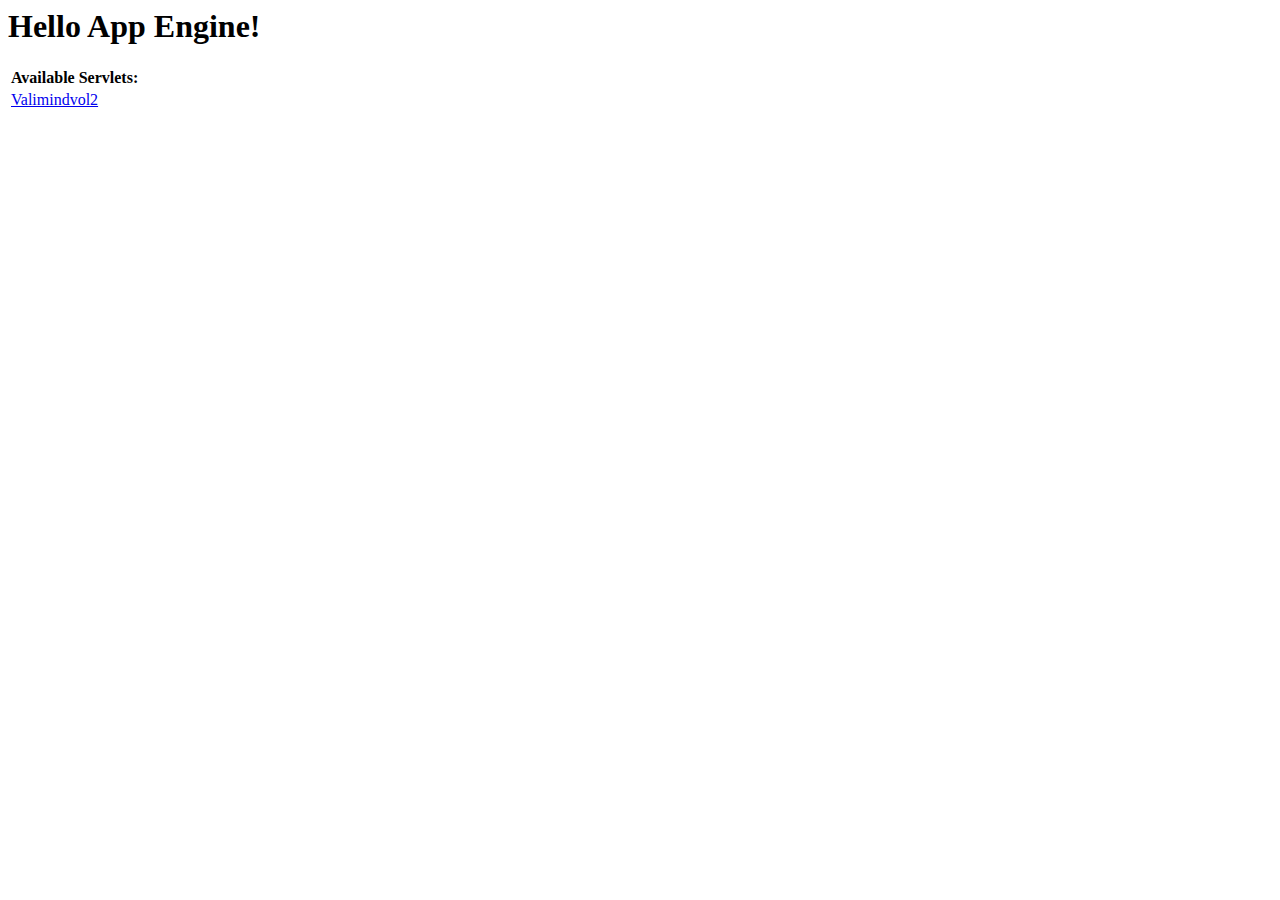
<file: Valimindvol2/war/index2.html>
<!DOCTYPE HTML PUBLIC "-//W3C//DTD HTML 4.01 Transitional//EN">
<!-- The HTML 4.01 Transitional DOCTYPE declaration-->
<!-- above set at the top of the file will set     -->
<!-- the browser's rendering engine into           -->
<!-- "Quirks Mode". Replacing this declaration     -->
<!-- with a "Standards Mode" doctype is supported, -->
<!-- but may lead to some differences in layout.   -->

<html>
  <head>
    <meta http-equiv="content-type" content="text/html; charset=UTF-8">
    <title>Hello App Engine</title>
  </head>

  <body>
    <h1>Hello App Engine!</h1>
	
    <table>
      <tr>
        <td colspan="2" style="font-weight:bold;">Available Servlets:</td>        
      </tr>
      <tr>
        <td><a href="valimindvol2">Valimindvol2</a></td>
      </tr>
    </table>
  </body>
</html>
</file>
